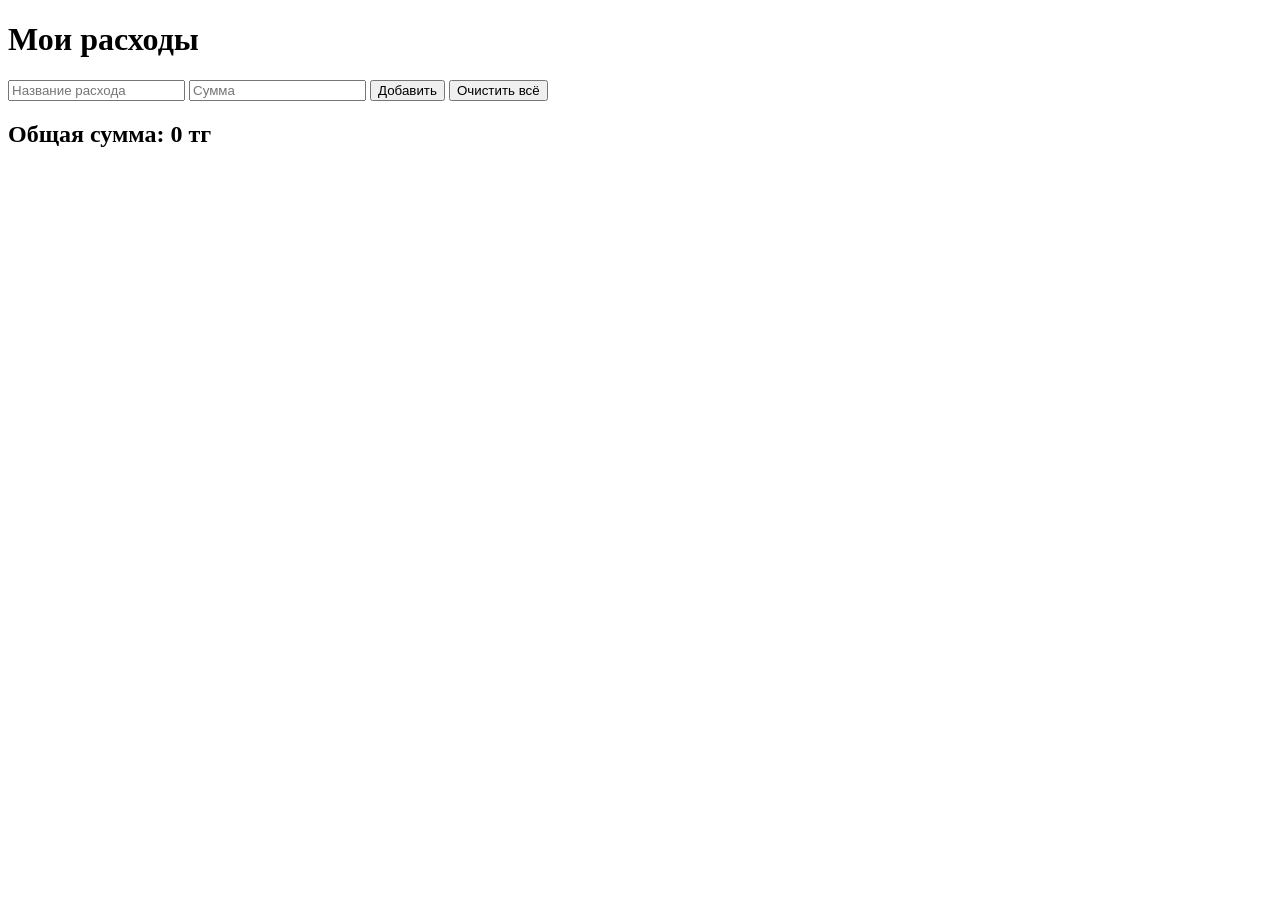
<file: lab 5/index.html>
<!DOCTYPE html>
<html lang="ru">
<head>
    <meta charset="UTF-8">
    <meta name="viewport" content="width=device-width, initial-scale=1.0">
    <title>Мои расходы</title>
</head>
<body>

    <h1>Мои расходы</h1>

    <input
        type="text"
        id="expenseName"
        placeholder="Название расхода"
    >

    <input
        type="number"
        id="expenseAmount"
        placeholder="Сумма"
    >

    <button id="add">Добавить</button>
    <button id="clear">Очистить всё</button>

    <h2 id="total">Общая сумма: 0 тг</h2>

    <ul id="expenses"></ul>

    <script src="script.js"></script>

</body>
</html>
</file>
